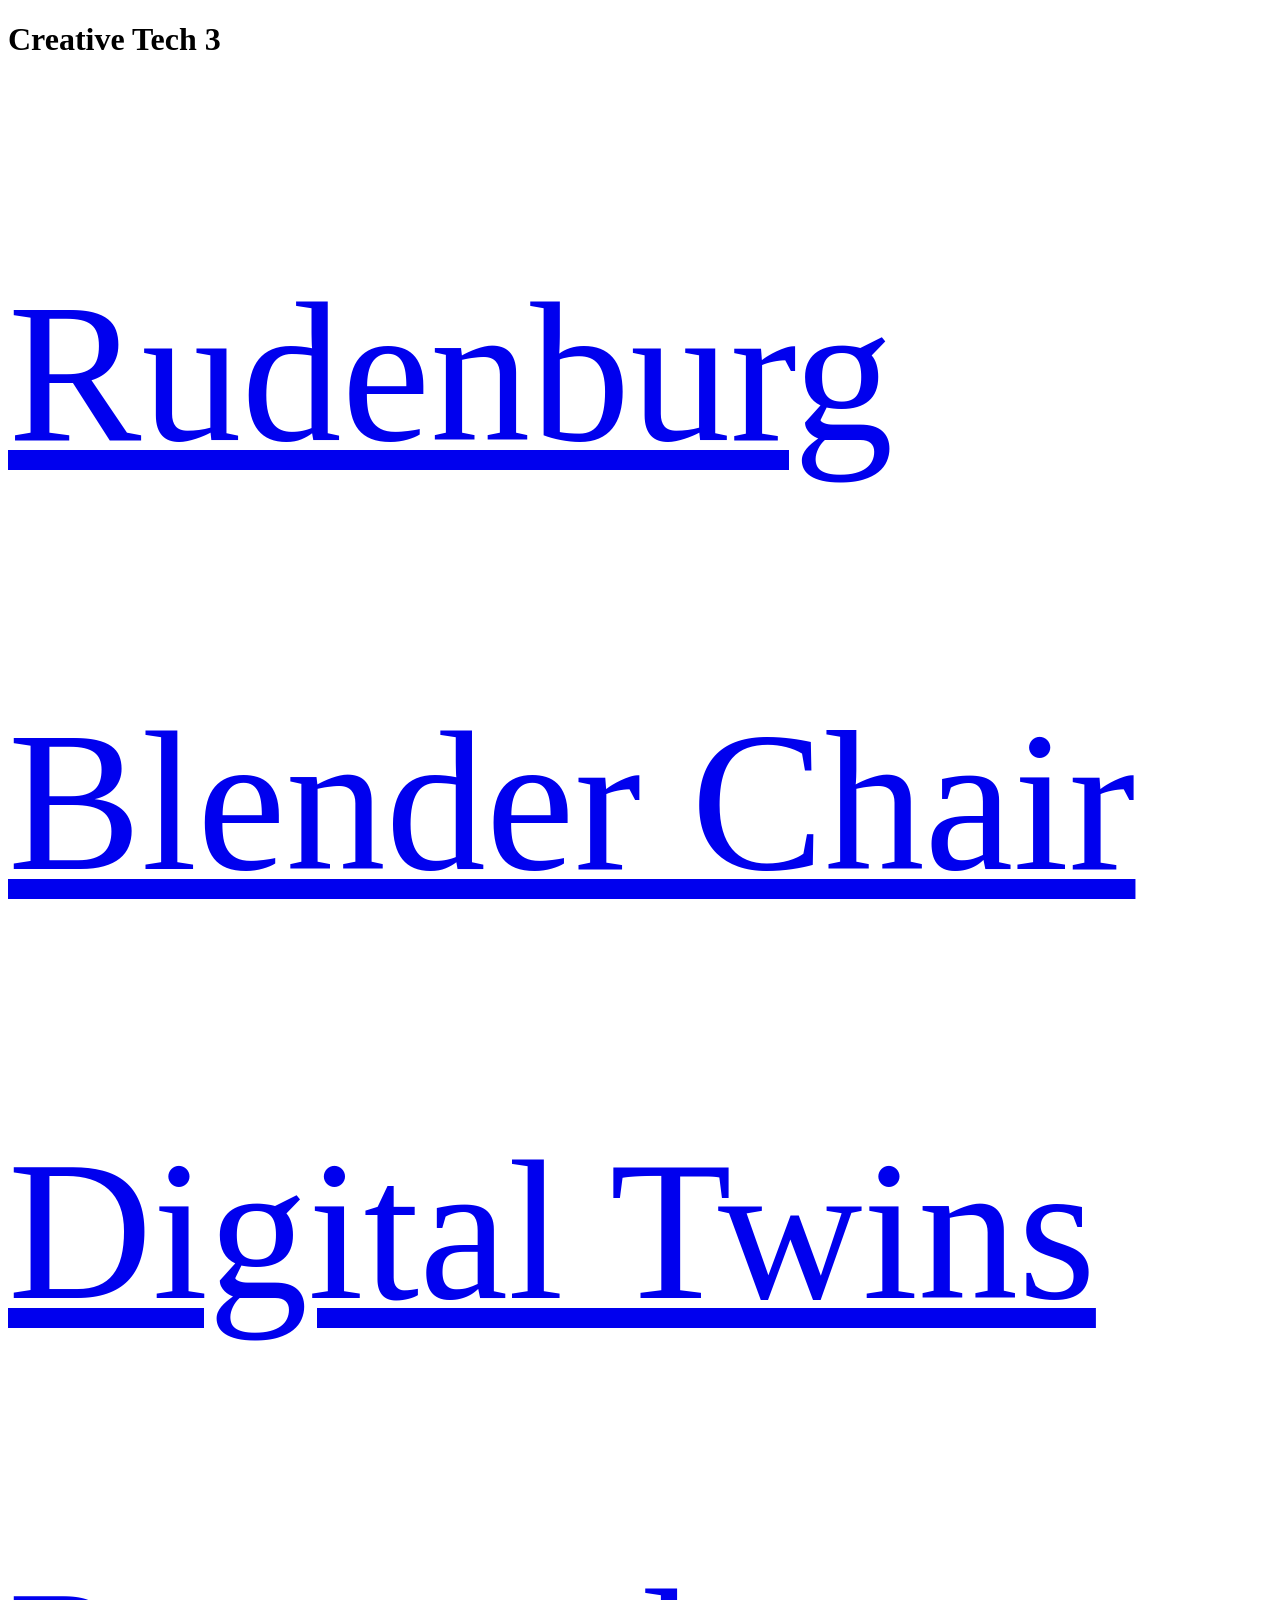
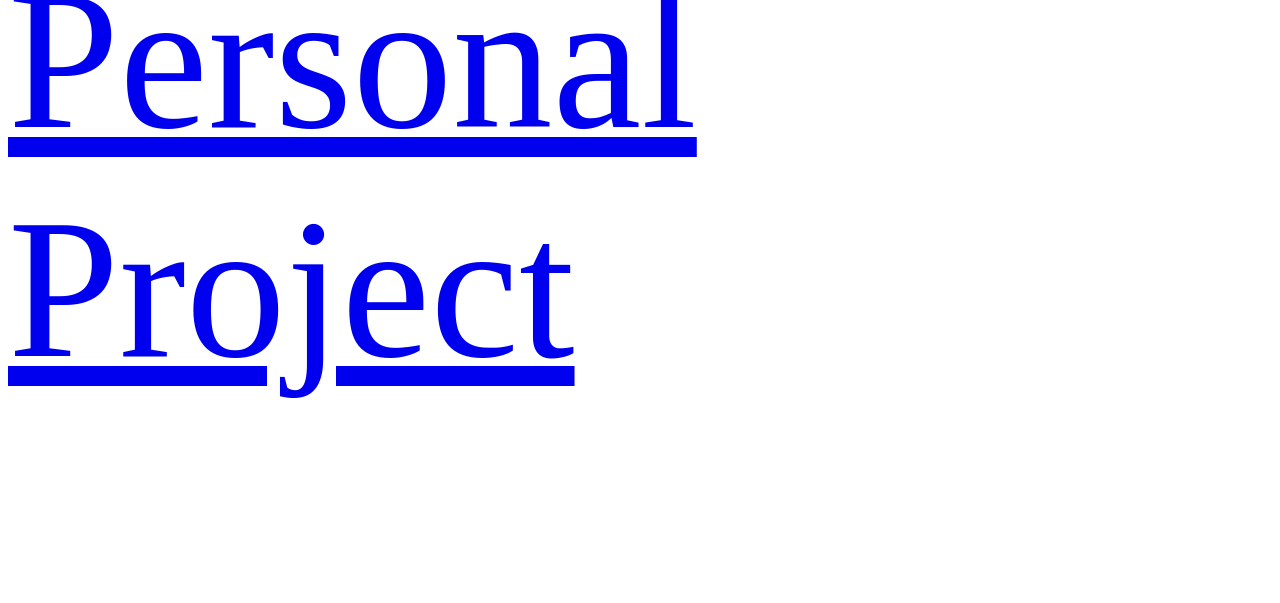
<file: index.html>
<!DOCTYPE html>
<html>
<head>
  <meta charset="UTF-8">
  <title>Fall 2021 Creative Tech 4</title>
</head>
<body>
    <h1 style="font-size:40 px"> Creative Tech 3</h1>
   
    <div>
       <p style="font-size:200px"> <a href="https://www.zhuscarlettdesign.com/new-page">Rudenburg </a> </p>
      <p style="font-size:200px"> <a href="https://www.zhuscarlettdesign.com/new-page-2">Blender Chair</a>  </p>
      <p style="font-size:200px"> <a href="https://www.zhuscarlettdesign.com/studio-4">Digital Twins </a>  </p>
      <p style="font-size:200px"> <a href="https://www.zhuscarlettdesign.com/cd-guns">Personal Project </a>  </p>
    </div>
  

</body>
</html>
</file>
